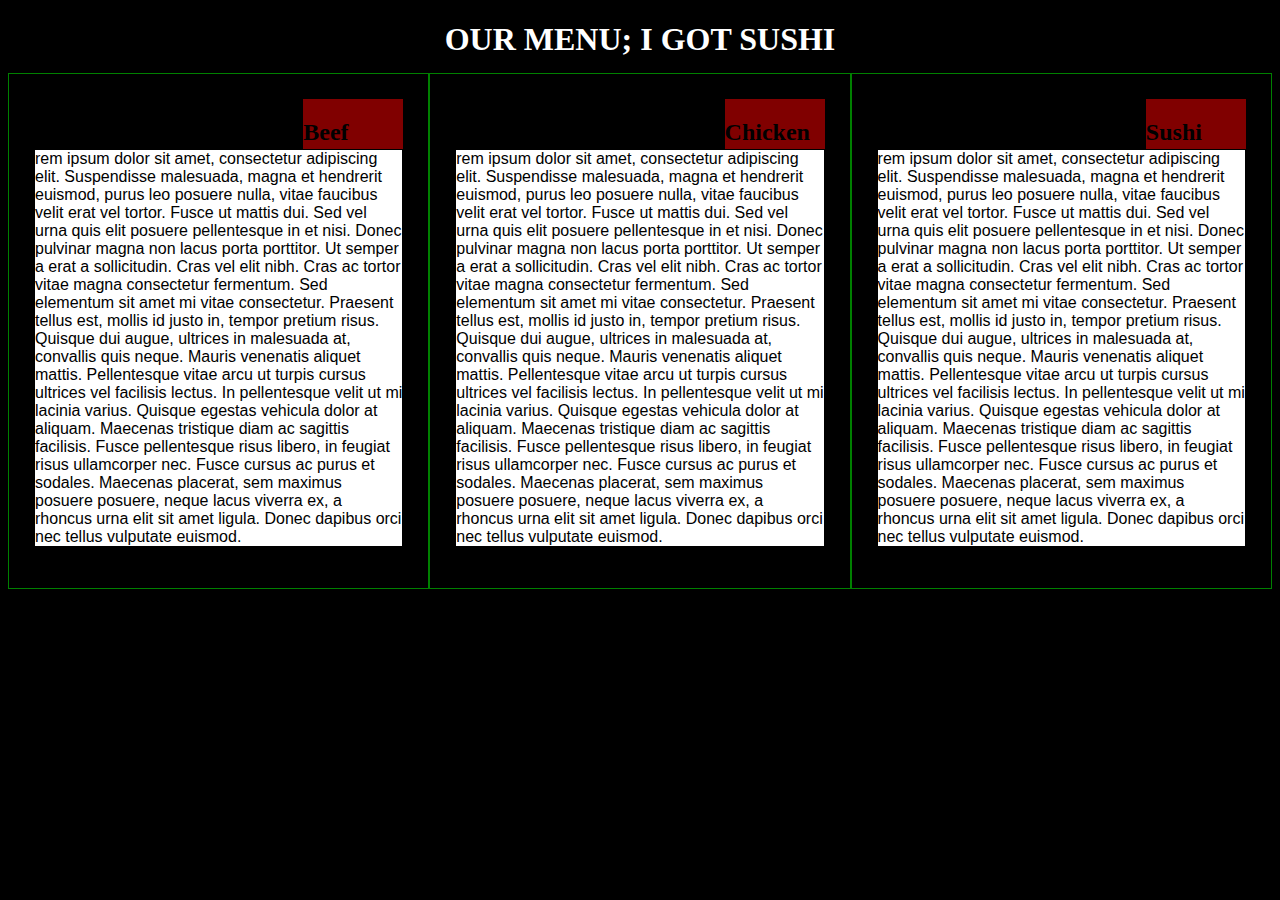
<file: module-2/index.html>
<!DOCTYPE html>
<html>
 <link rel="stylesheet" href="style/style.css">

<head>
	<title>This is mdoule 2 code</title>
</head>
<body>
	<h1>OUR MENU; I GOT SUSHI</h1>
<div class="row">
  <div class="col-lg-4 col-md-6"><div class="header"><h2>Beef</h2></div>
  	<p>rem ipsum dolor sit amet, consectetur adipiscing elit. Suspendisse malesuada, magna et hendrerit euismod, purus leo posuere nulla, vitae faucibus velit erat vel tortor. Fusce ut mattis dui. Sed vel urna quis elit posuere pellentesque in et nisi. Donec pulvinar magna non lacus porta porttitor. Ut semper a erat a sollicitudin. Cras vel elit nibh. Cras ac tortor vitae magna consectetur fermentum. Sed elementum sit amet mi vitae consectetur.

Praesent tellus est, mollis id justo in, tempor pretium risus. Quisque dui augue, ultrices in malesuada at, convallis quis neque. Mauris venenatis aliquet mattis. Pellentesque vitae arcu ut turpis cursus ultrices vel facilisis lectus. In pellentesque velit ut mi lacinia varius. Quisque egestas vehicula dolor at aliquam. Maecenas tristique diam ac sagittis facilisis. Fusce pellentesque risus libero, in feugiat risus ullamcorper nec. Fusce cursus ac purus et sodales. Maecenas placerat, sem maximus posuere posuere, neque lacus viverra ex, a rhoncus urna elit sit amet ligula. Donec dapibus orci nec tellus vulputate euismod.</p></div>
  <div class="col-lg-4 col-md-6"><div class="header"><h2>Chicken</h2></div>
  <p>rem ipsum dolor sit amet, consectetur adipiscing elit. Suspendisse malesuada, magna et hendrerit euismod, purus leo posuere nulla, vitae faucibus velit erat vel tortor. Fusce ut mattis dui. Sed vel urna quis elit posuere pellentesque in et nisi. Donec pulvinar magna non lacus porta porttitor. Ut semper a erat a sollicitudin. Cras vel elit nibh. Cras ac tortor vitae magna consectetur fermentum. Sed elementum sit amet mi vitae consectetur.

Praesent tellus est, mollis id justo in, tempor pretium risus. Quisque dui augue, ultrices in malesuada at, convallis quis neque. Mauris venenatis aliquet mattis. Pellentesque vitae arcu ut turpis cursus ultrices vel facilisis lectus. In pellentesque velit ut mi lacinia varius. Quisque egestas vehicula dolor at aliquam. Maecenas tristique diam ac sagittis facilisis. Fusce pellentesque risus libero, in feugiat risus ullamcorper nec. Fusce cursus ac purus et sodales. Maecenas placerat, sem maximus posuere posuere, neque lacus viverra ex, a rhoncus urna elit sit amet ligula. Donec dapibus orci nec tellus vulputate euismod.</p></div>
  <div class="col-lg-4 col-md-12"><div class="header"><h2>Sushi</h2></div>
  <p>rem ipsum dolor sit amet, consectetur adipiscing elit. Suspendisse malesuada, magna et hendrerit euismod, purus leo posuere nulla, vitae faucibus velit erat vel tortor. Fusce ut mattis dui. Sed vel urna quis elit posuere pellentesque in et nisi. Donec pulvinar magna non lacus porta porttitor. Ut semper a erat a sollicitudin. Cras vel elit nibh. Cras ac tortor vitae magna consectetur fermentum. Sed elementum sit amet mi vitae consectetur.

Praesent tellus est, mollis id justo in, tempor pretium risus. Quisque dui augue, ultrices in malesuada at, convallis quis neque. Mauris venenatis aliquet mattis. Pellentesque vitae arcu ut turpis cursus ultrices vel facilisis lectus. In pellentesque velit ut mi lacinia varius. Quisque egestas vehicula dolor at aliquam. Maecenas tristique diam ac sagittis facilisis. Fusce pellentesque risus libero, in feugiat risus ullamcorper nec. Fusce cursus ac purus et sodales. Maecenas placerat, sem maximus posuere posuere, neque lacus viverra ex, a rhoncus urna elit sit amet ligula. Donec dapibus orci nec tellus vulputate euismod.</p></div>

</body>
</html>
</file>
<file: module-2/style/style.css>
/********** Base styles **********/


* {
  box-sizing: border-box;
}

body {
  background-color: #FFFF00;
}


h1 {
  margin-bottom: 15px;
  text-align:center;
  color:white;
}

p {
  border: 1px solid black;
  margin-right: auto;
  margin-left: auto;
  font-family: Helvetica;
  background:white;
  color: black;
  margin-top:50px;
}
.header{
  float:right;
  position:relative;
  top:0px;
  background-color:maroon;
  height:50px;
  width: 100px;

}

/* Simple Responsive Framework. */
.row {
  width: 100%;
  position: relative;

}
 .col-lg-1, .col-lg-2, .col-lg-3, .col-lg-4, .col-lg-5, .col-lg-6, .col-lg-7, .col-lg-8, .col-lg-9, .col-lg-10, .col-lg-11, .col-lg-12 {
    padding:25px;}


/* You must implement the following breakpoints that will be considered
desktop, tablet, and mobile. The browser should display a desktop version of
the site when the width of the browser window is 992px and above. Tablet view
should appear only if the width of the browser window is between 768px and
991px, inclusively. Mobile view should appear only if the width of the browser
is equal to or less than 767px. /*



/********** Desktop **********/
@media (min-width: 992px) {
  body{
    background-color: black;
  }
  .col-lg-1, .col-lg-2, .col-lg-3, .col-lg-4, .col-lg-5, .col-lg-6, .col-lg-7, .col-lg-8, .col-lg-9, .col-lg-10, .col-lg-11, .col-lg-12 {
    float: left;
    border: 1px solid green;
    position:relative;
  }
  .col-lg-1 {
    width: 8.33%;
  }
  .col-lg-2 {
    width: 16.66%;
  }
  .col-lg-3 {
    width: 25%;
  }
  .col-lg-4 {
    width: 33.33%;
  }
  .col-lg-5 {
    width: 41.66%;
  }
  .col-lg-6 {
    width: 50%;
  }
  .col-lg-7 {
    width: 58.33%;
  }
  .col-lg-8 {
    width: 66.66%;
  }
  .col-lg-9 {
    width: 74.99%;
  }
  .col-lg-10 {
    width: 83.33%;
  }
  .col-lg-11 {
    width: 91.66%;
  }
  .col-lg-12 {
    width: 100%;
  }
}

/********** Medium devices only **********/
@media (min-width: 768px) and (max-width: 991px) {
  body{background-color: #0000FF;
}

  .col-md-1, .col-md-2, .col-md-3, .col-md-4, .col-md-5, .col-md-6, .col-md-7, .col-md-8, .col-md-9, .col-md-10, .col-md-11, .col-md-12 {
    float: left;
    border: 1px solid green;
  }
  .col-md-1 {
    width: 8.33%;
  }
  .col-md-2 {
    width: 16.66%;
  }
  .col-md-3 {
    width: 25%;
  }
  .col-md-4 {
    width: 33.33%;
  }
  .col-md-5 {
    width: 41.66%;
  }
  .col-md-6 {
    width: 50%;
  }
  .col-md-7 {
    width: 58.33%;
  }
  .col-md-8 {
    width: 66.66%;
  }
  .col-md-9 {
    width: 74.99%;
  }
  .col-md-10 {
    width: 83.33%;
  }
  .col-md-11 {
    width: 91.66%;
  }
  .col-md-12 {
    width: 100%;
  }
}
</file>
